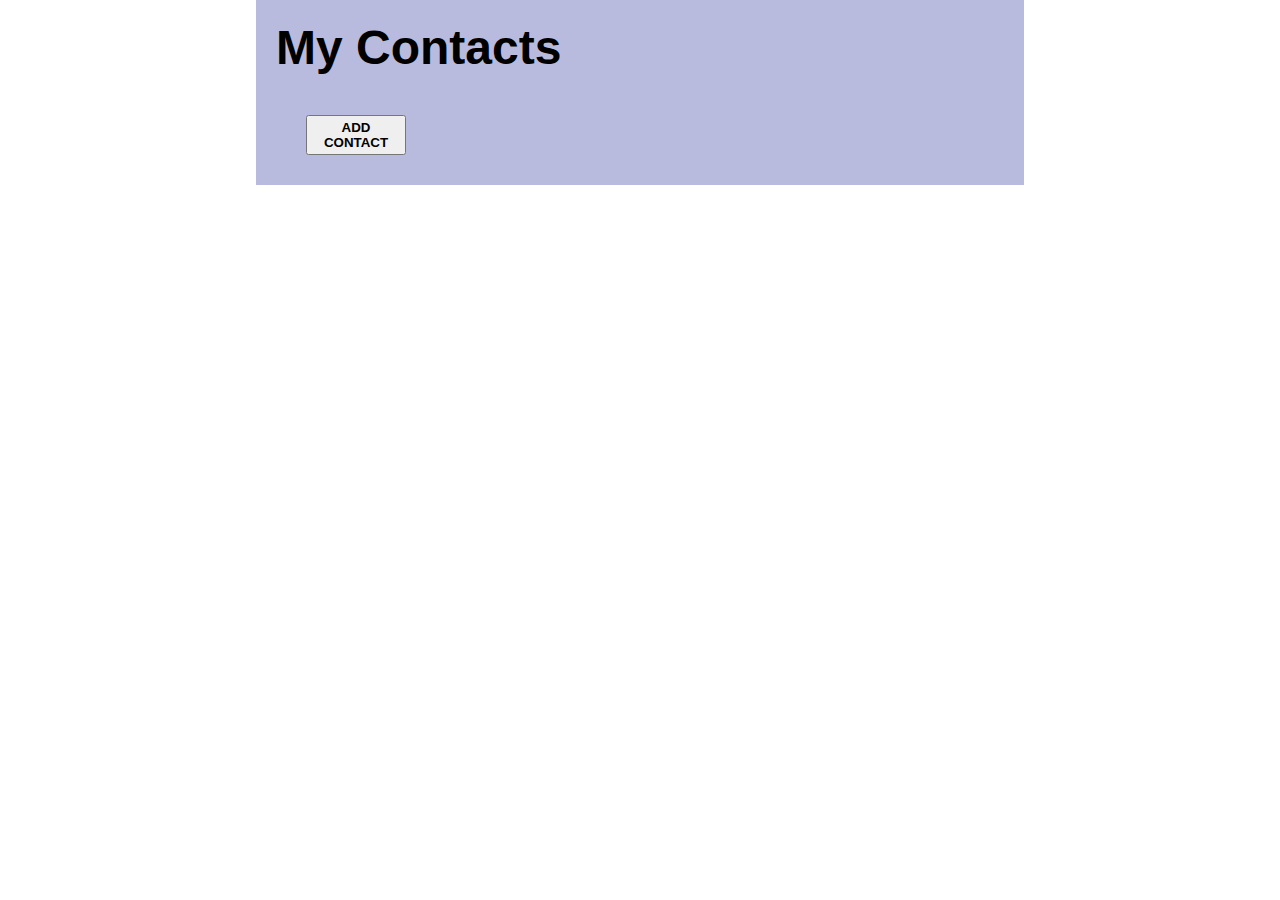
<file: Home work 11/Index.html>
<!DOCTYPE html>
<html lang="en">
<head>
    <meta charset="UTF-8">
    <meta http-equiv="X-UA-Compatible" content="IE=edge">
    <meta name="viewport" content="width=device-width, initial-scale=1.0">
    <title>Contacts</title>
    <link rel="stylesheet" href="./Style.css">
    <script defer src="./main.js"></script>
</head>
<body>
    
    <div class="contact-container">

        <h1 class="contact-header">My Contacts</h1>
            
        <div class="contact-form">
            <input type="text" name="name" placeholder="Name" class="form__input input__name">
            <input type="text" name="phone" placeholder="Phone" class="form__input input__phone">
            <input type="text" name="email" placeholder="Email" class="form__input input__email">
            <input type="text" name="address" placeholder="Address" class="form__input input__address">
            <button class="form__save-button">Save</button>
        </div> 
        <button class="contact-form__show">add contact</button>
        
        <ul class="contact-list"></ul>

    </div>

</body>
</html>
</file>
<file: Home work 11/Style.css>
* {
    margin: 0;
    padding: 0;
}

.contact-container {
    width: 60%;
    height: 100%;
    margin-left: auto;
    margin-right: auto;
    background-color: rgb(184, 187, 221);

}

.contact-header {
    font-size: 48px;
    padding: 20px;
    font-family: Verdana, Geneva, Tahoma, sans-serif;
}

.contact-form {
    display: flex;
    flex-direction: column;
    background-color: rgb(217, 216, 248);
    margin: 10px 50px;
    width: auto;
    height: auto;
    display: none;
}
.active {
    display: flex;
}

.form__input {
    display: flex;
    align-self: flex-start;
    margin: 10px 20px;
    width: 300px;
    height: 40px;
    font-size: 24px;
    border: none;
    outline: none;
    background-color: rgb(223, 222, 250);
}

.form__save-button {
    margin: 10px 20px;
    width: 150px;
    height: 30px;
    border-color: cadetblue;
    background-color: rgb(92, 172, 224);
    font-size: 22px;
    font-weight: bold;
    text-transform: uppercase;
    color: rgb(49, 49, 49);
    cursor: pointer;
}

.contact-form__show {
    margin: 20px 50px;
    width: 100px;
    height: 40px;
    text-transform: uppercase;
    font-family: Verdana, Geneva, Tahoma, sans-serif;
    font-weight: 600;
    cursor: pointer;
}

.hidden {
    display: none;
}

.contact-list {
    background-color: rgb(217, 216, 248);
    margin: 10px 50px;
    overflow: auto;
}

.contact-items {
    list-style-type: decimal;
    list-style-position: inside;
    /* display: flex;
    flex-direction: column;
    align-items: flex-start;
    align-content: space-between; */
    margin: 20px 14px;
    background-color: #fefefe;
    border: 5px solid #555;
    border-radius: 50px;
    font-family: Arial, Helvetica, sans-serif;
}

.contact-item {
    padding: 5px 0;
    margin-left: 40px;
}

.contact-item__button {
    margin: 10px;
    margin-left: 30px;
    cursor: pointer;
    width: 50px;

}
</file>
